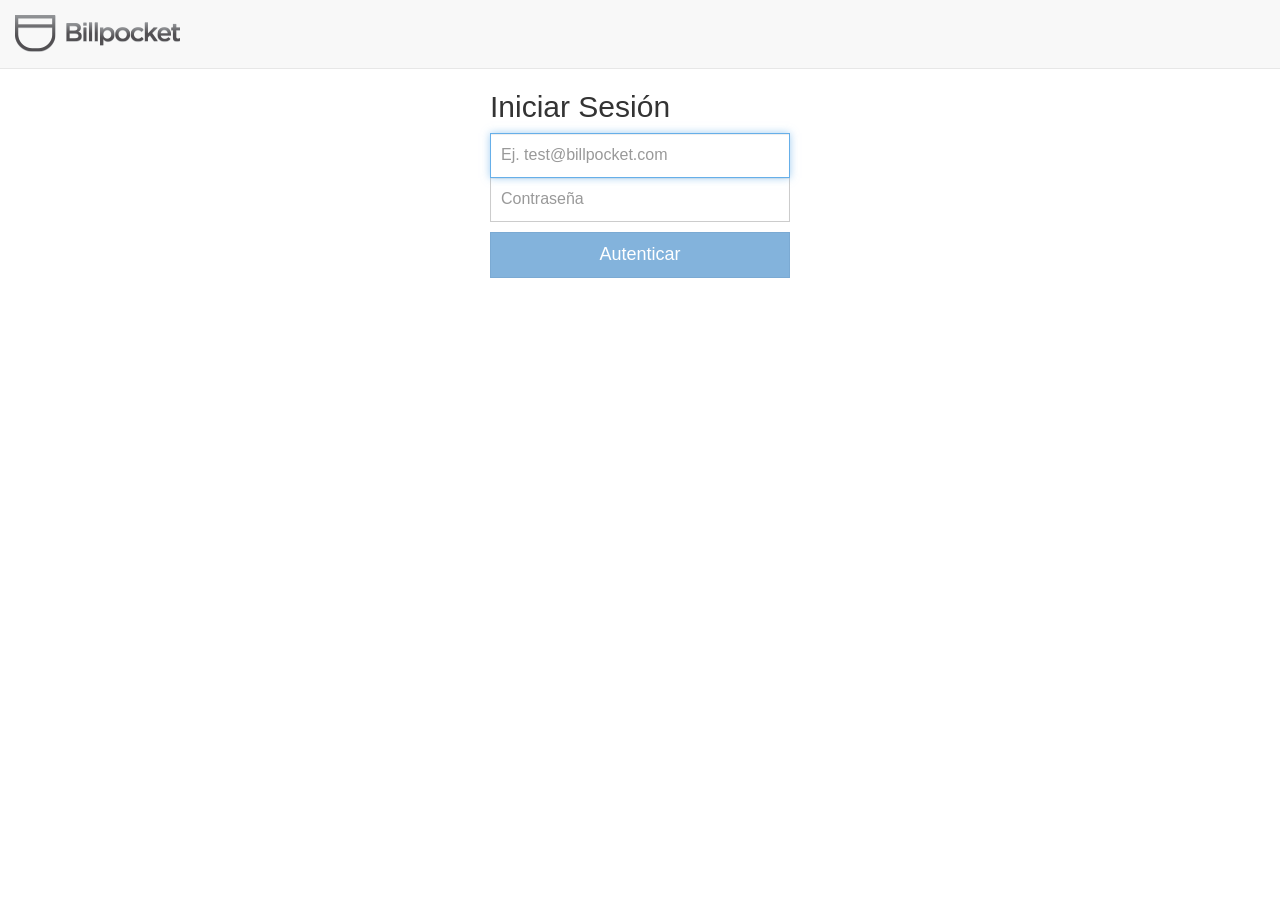
<file: modules/login/index.html>
<!DOCTYPE HTML PUBLIC "-//W3C//DTD HTML 4.01//EN" "http://www.w3.org/TR/html4/strict.dtd">
<html>
	<head>
	<meta charset="utf-8">
	<meta name="viewport" content="width=device-width, initial-scale=1.0">
		<title>Billpocket</title>
		<link href="../../lib/bootstrap/css/bootstrap.min.css" rel="stylesheet" type="text/css" />
		<link href="assets/styles/main.css" rel="stylesheet" type="text/css" />
	</head>
	<body>
        <div class="navbar navbar-default navbar-fixed-top">
            <div class="navbar-header">
              <a class="navbar-brand active" href="#">
                <img src="../../assets/images/logo.png">
              </a>
            </div>
        </div>

        <div class="containersd app-container">
            <form class="form-signin" data-bind="submit: loginAction">
                <fieldset>
                    <h2 class="form-signin-heading">Iniciar Sesión</h2>
                    <p class="text-danger" data-bind="text: message"/></p>
                    <input type="text" class="form-control" data-bind="value: username" placeholder="Ej. test@billpocket.com" autofocus>
                    <input type="password" class="form-control" data-bind="value: password" placeholder="Contraseña">
                    <button type="submit" class="btn btn-lg btn-primary btn-block sign-in" data-bind="disable : disableLoginButtonState" >Autenticar</button>
                </fieldset>
            </form>
        </div>
        <script src="../../lib/jquery/jquery.js"></script>
        <script src="../../lib/bootstrap/js/bootstrap.min.js"></script>
        <script src="../../lib/knockout/knockout-3.0.0.js"></script>
        <script type="text/javascript" src="script/app.js"></script>
	</body>
</html>
</file>
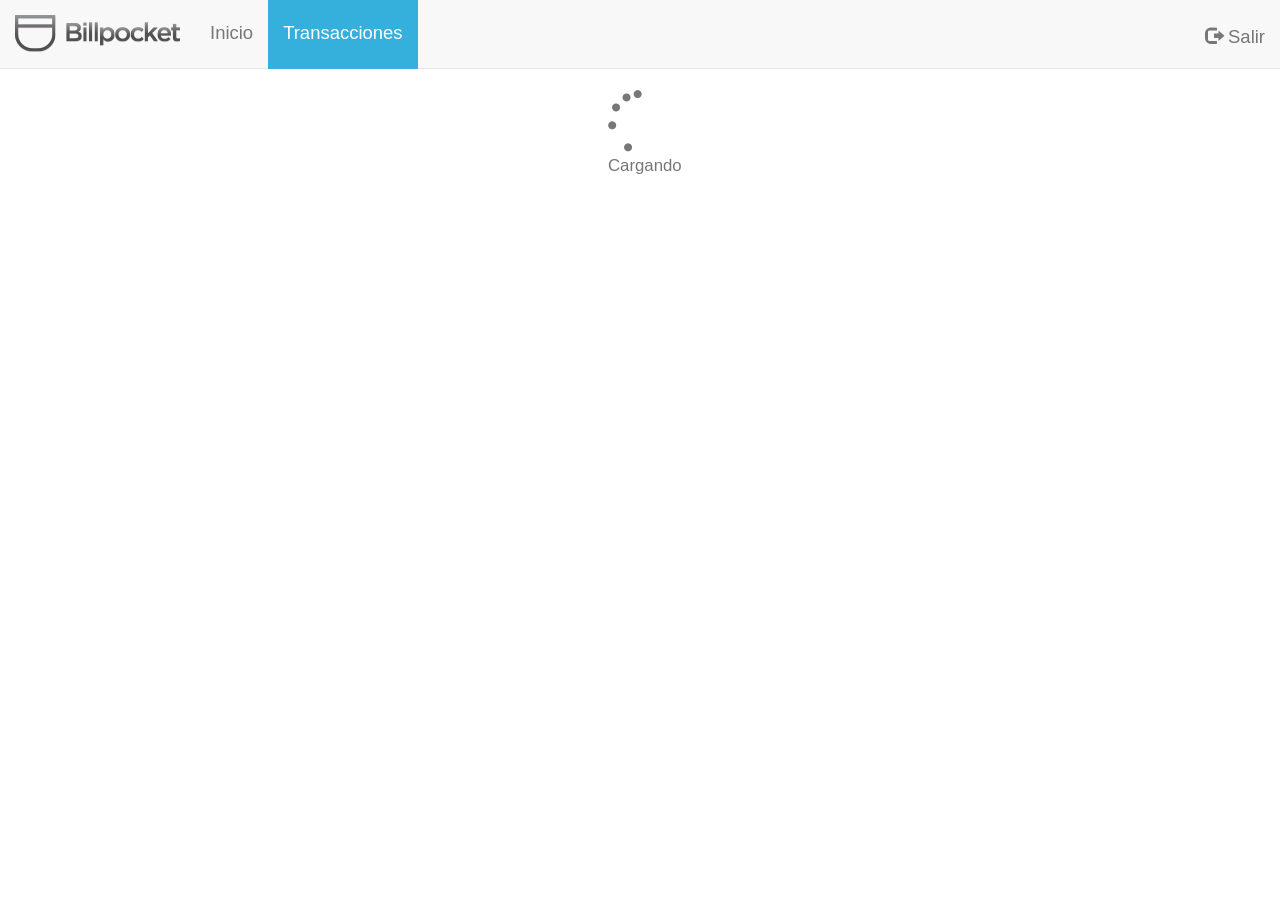
<file: modules/transacciones/index.html>
<!DOCTYPE HTML PUBLIC "-//W3C//DTD HTML 4.01//EN" "http://www.w3.org/TR/html4/strict.dtd">
<html>
	<head>
	<meta charset="utf-8">
	<meta name="viewport" content="width=device-width, initial-scale=1.0">
		<title>Billpocket</title>
		<link href="../../lib/bootstrap/css/bootstrap.min.css" rel="stylesheet" type="text/css" />
    
		<link href="assets/styles/main.css" rel="stylesheet" type="text/css" />
	</head>
	<body>
        <div class="navbar navbar-default navbar-fixed-top">
            <div class="containers">
                <div class="navbar-header">
                  <button type="button" class="navbar-toggle" data-toggle="collapse" data-target=".navbar-collapse">
                    <span class="icon-bar"></span>
                    <span class="icon-bar"></span>
                    <span class="icon-bar"></span>
                  </button>
                  <a class="navbar-brand active" href="#">
                    <img src="../../assets/images/logo.png">
                  </a>
                </div>
                <div class="navbar-collapse collapse">
                    <ul class="nav navbar-nav">
                        <li><a href="#">Inicio</a></li>
                        <li class="active">
                            <a href="#">
                                Transacciones
                            </a>
                        </li>
                    </ul>
            	    <ul class="nav navbar-nav navbar-right">
                        <li>
                            <a href="#" data-bind="click: logoutAction">
                                <span class="glyphicon glyphicon-log-out"></span> Salir
                            </a>
                        </li>
               
            	    </ul>
                </div>
            </div>
        </div>

        <div class="container app-container">
            <div class="center-block loader">
                <img src="assets/images/loader64.gif"><br>
                Cargando
            </div>

            <div class="hidden content-body">
                <div class="row container-separator"></div>
                <table class="table table-striped" id="example">
                    <thead>
                        <tr>
                            <th>Num.</th>
                            <th>Fecha</th>
                            <th>Tarjeta</th>
                            <th>Monto</th>
                            <th>Descripci&oacute;n</th>
                            <th>Dispositivo</th>
                            <th>Estado</th>
                        </tr>
                    </thead>
                    <tbody>
                    </tbody>
                </table>
            </div>
        </div>
   
    	<script src="../../lib/jquery/jquery.js"></script>
    	<script src="../../lib/bootstrap/js/bootstrap.min.js"></script>
        <script src="../../lib/knockout/knockout-3.0.0.js"></script>
        <script type="text/javascript" src="../../lib/jquery/jquery.dataTables.js"></script>
        <script type="text/javascript" src="../../lib/knockout/knockout.mapping.js"></script>
     		<script type="text/javascript" src="script/app.js"></script>
	</body>
</html>
</file>
<file: modules/login/assets/styles/main.css>
body {
	padding-top: 40px;
	padding-bottom: 40px;
	background-color: #fff;
}

.form-signin {
	max-width: 330px;
	padding: 15px;
	margin: 0 auto;
}

.form-signin .form-signin-heading,
.form-signin .checkbox {
	margin-bottom: 10px;
}

.form-signin .checkbox {
	font-weight: normal;
}

.form-signin .form-control {
	position: relative;
	font-size: 16px;
	height: auto;
	padding: 10px;
	-webkit-box-sizing: border-box;
	 -moz-box-sizing: border-box;
		  box-sizing: border-box;
}
.form-signin .form-control:focus {
	z-index: 2;
}
.form-signin input[type="text"] {
	margin-bottom: -1px;
	border-bottom-left-radius: 0;
	border-bottom-right-radius: 0;
}
.form-signin input[type="password"] {
	margin-bottom: 10px;
	border-top-left-radius: 0;
	border-top-right-radius: 0;
}

.app-container{
	margin-top: 15px;
	background-color: #fff; 
}

.form-control {
	border-radius: 0px;
}

.btn {
	border-radius: 0px;
}

.btn-primary{
	background-color: #00AEEF;
	border-color: #00AEEF;  
}

.btn-primary:hover{
	background-color: #35AFDC;
	border-color: #35AFDC;  
}

.btn-primary:hover, .btn-primary:focus, .btn-primary:active, .btn-primary.active, .open .dropdown-toggle.btn-primary {
	background-color: #35AFDC;
	border-color: #35AFDC;
}

.btn-primary:focus{
	outline: 5px auto #35AFDC;
	outline-offset: -2px;
}

.btn-primary.disabled, .btn-primary[disabled], fieldset[disabled] .btn-primary, .btn-primary.disabled:hover, .btn-primary[disabled]:hover, fieldset[disabled] .btn-primary:hover, .btn-primary.disabled:focus, .btn-primary[disabled]:focus, fieldset[disabled] .btn-primary:focus, .btn-primary.disabled:active, .btn-primary[disabled]:active, fieldset[disabled] .btn-primary:active, .btn-primary.disabled.active, .btn-primary[disabled].active, fieldset[disabled] .btn-primary.active {
	background-color: #428bca;
	border-color: #357ebd;
}

.navbar-text {
	float: left;
	margin-top: 24px;
	margin-bottom: 15px;
}
</file>
<file: modules/transacciones/assets/styles/main.css>
body {
	padding-top: 40px;
	padding-bottom: 40px;
	background-color: #fff;
}

.navbar-default .navbar-nav>.active>a, .navbar-default .navbar-nav>.active>a:hover, .navbar-default .navbar-nav>.active>a:focus {
	color: #FFF;
	background-color: #35AFDC;
}

.navbar-nav>li {
	float: left;
	height: 68px;
	font-size: larger;
}

.navbar-default .navbar-nav>li>a{
	height: 69px;
	font-size: 110%;
}

.navbar-nav>li>a {
	padding-top: 23px;
	padding-bottom: 15px;
}

.navbar-default .navbar-nav>li>a:hover, .navbar-default .navbar-nav>li>a:focus {
	color: #fff;
	background-color: #69c8ea;
}

.app-container{
	margin-top: 50px;
	background-color: #fff; 
}

.popover {
	max-width: 1024px;
	display: block;

}

.container-separator{
	border: 1px solid #C5C5C5;
	margin-bottom: 20px;
}

.dataTables_filter{
	padding: 10px;
	background-color: #F8F8F8;
}

.btn {
	border-radius: 0px;
}

.btn-primary{
	background-color: #00AEEF;
	border-color: #00AEEF;  
}

.btn-primary:hover{
	background-color: #35AFDC;
	border-color: #35AFDC;  
}

.btn-primary:hover, .btn-primary:focus, .btn-primary:active, .btn-primary.active, .open .dropdown-toggle.btn-primary {
	background-color: #35AFDC;
	border-color: #35AFDC;
}

.btn-primary:focus{
	outline: 5px auto #35AFDC;
	outline-offset: -2px;
}

button.smartfilter-active{
	background-color: #69C8EA;
	border-color: #69C8EA;
	color: white;
}

.btn-primary.disabled, .btn-primary[disabled], fieldset[disabled] .btn-primary, .btn-primary.disabled:hover, .btn-primary[disabled]:hover, fieldset[disabled] .btn-primary:hover, .btn-primary.disabled:focus, .btn-primary[disabled]:focus, fieldset[disabled] .btn-primary:focus, .btn-primary.disabled:active, .btn-primary[disabled]:active, fieldset[disabled] .btn-primary:active, .btn-primary.disabled.active, .btn-primary[disabled].active, fieldset[disabled] .btn-primary.active {
	background-color: #428bca;
	border-color: #357ebd;
}

.btn-group-sm>.btn {
	border-radius: 0px;
}

.dataTables_filter .btn-primary{
	background-color: #69C8EA;
	border-color: #69C8EA;  
}

.dataTables_filter .btn-primary:hover{
	background-color: #69C8EA;
	border-color: #69C8EA;  
}

.dataTables_filter .btn-primary:hover, .dataTables_filter .btn-primary:focus, .dataTables_filter .btn-primary:active, .dataTables_filter .btn-primary.active, .dataTables_filter .open .dropdown-toggle.btn-primary {
	background-color: #69C8EA;
	border-color: #69C8EA;
	color: white;
}

.dataTables_filter .btn-primary:focus{
	outline: 5px auto #69C8EA;
	outline-offset: -2px;
}

.loader{
	font-size: 120%;
	color:#777;
	width: 64px;
	margin-left: auto;
	margin-right: auto;
}

.content-body{
	display: none;
}

.loader-table {
	font-size: 120%;
	color: #777;
	width: 64px;
	margin-left: auto;
	margin-right: auto;
	margin-top: 22px;
}

@media (max-width:985px) {
	tr>th:nth-child(7),tr>td:nth-child(7) {
		visibility:hidden;
		display:none;
	}
}

@media (max-width:767px) {
	#example_filter .btn-group span{
		font-size: 124%;
	}
	tr>th:nth-child(5),tr>td:nth-child(5){
		visibility:hidden;
		display:none;
	}
}

/* Landscape phone to portrait tablet */
@media (max-width:630px) {
	tr>th:nth-child(6),tr>td:nth-child(6){
		visibility:hidden;
		display:none;
	}
}

@media (max-width:480px) {
	tr>th:nth-child(1),tr>td:nth-child(1){
		visibility:hidden;
		display:none;
	}
}
</file>
